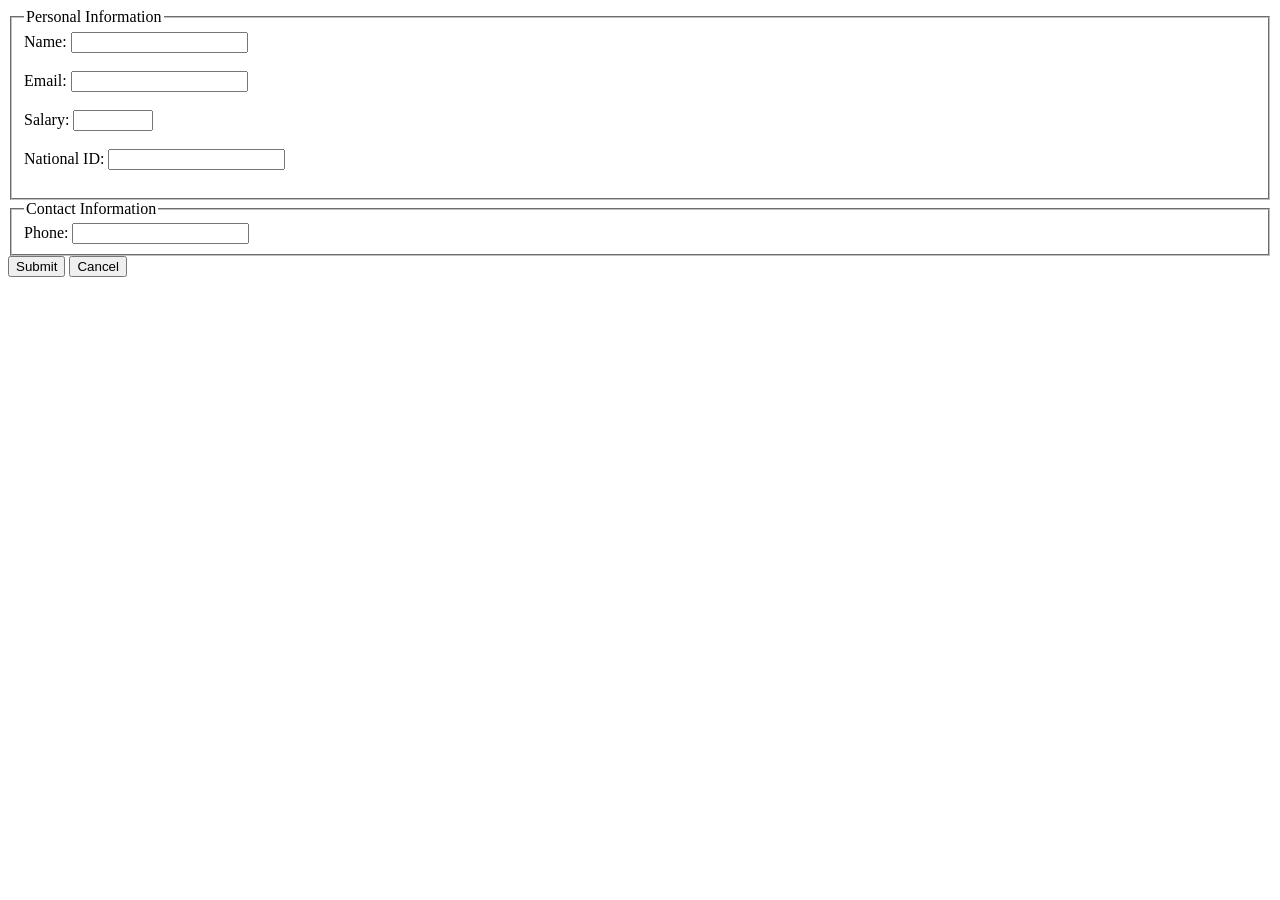
<file: forms-2.html>
<!DOCTYPE html>
<html lang="en">
<head>
    <meta charset="UTF-8">
    <meta name="viewport" content="width=device-width, initial-scale=1.0">
    <title>Document</title>
</head>
<body>
    <form id="contactForm" novalidate>
    <fieldset>
        <legend>Personal Information</legend>
        <label for="name">Name:</label>
        <input type="text" id="name" name="name" required maxlength="50"><br><br>
        <label for="email">Email:</label>
        <input type="email" id="email" name="email" required pattern="[A-Za-z0-9._%+-]+@[A-Za-z0-9.-]+\.[A-Za-z]{2,}" title="Please enter a valid email address"><br><br>
        <label for="salary">Salary:</label>
        <input type="number" name="salary" id="salary" min="0" max="100000" step="1000"><br><br>
        <label for="national-id">National ID:</label>
        <input type="text" id="national-id" name="national-id" required pattern="\d{13}" title="Please enter a valid 13-digit National ID"><br><br>
    </fieldset>
    <fieldset>
        <legend>Contact Information</legend>
        <label for="phone">Phone:</label>
        <input type="tel" id="phone" name="phone">
        

    </fieldset>
        <input type="submit" value="Submit">
        <input type="reset" value="Cancel"><br><br> 
        </form>

</body>
</html>
</file>
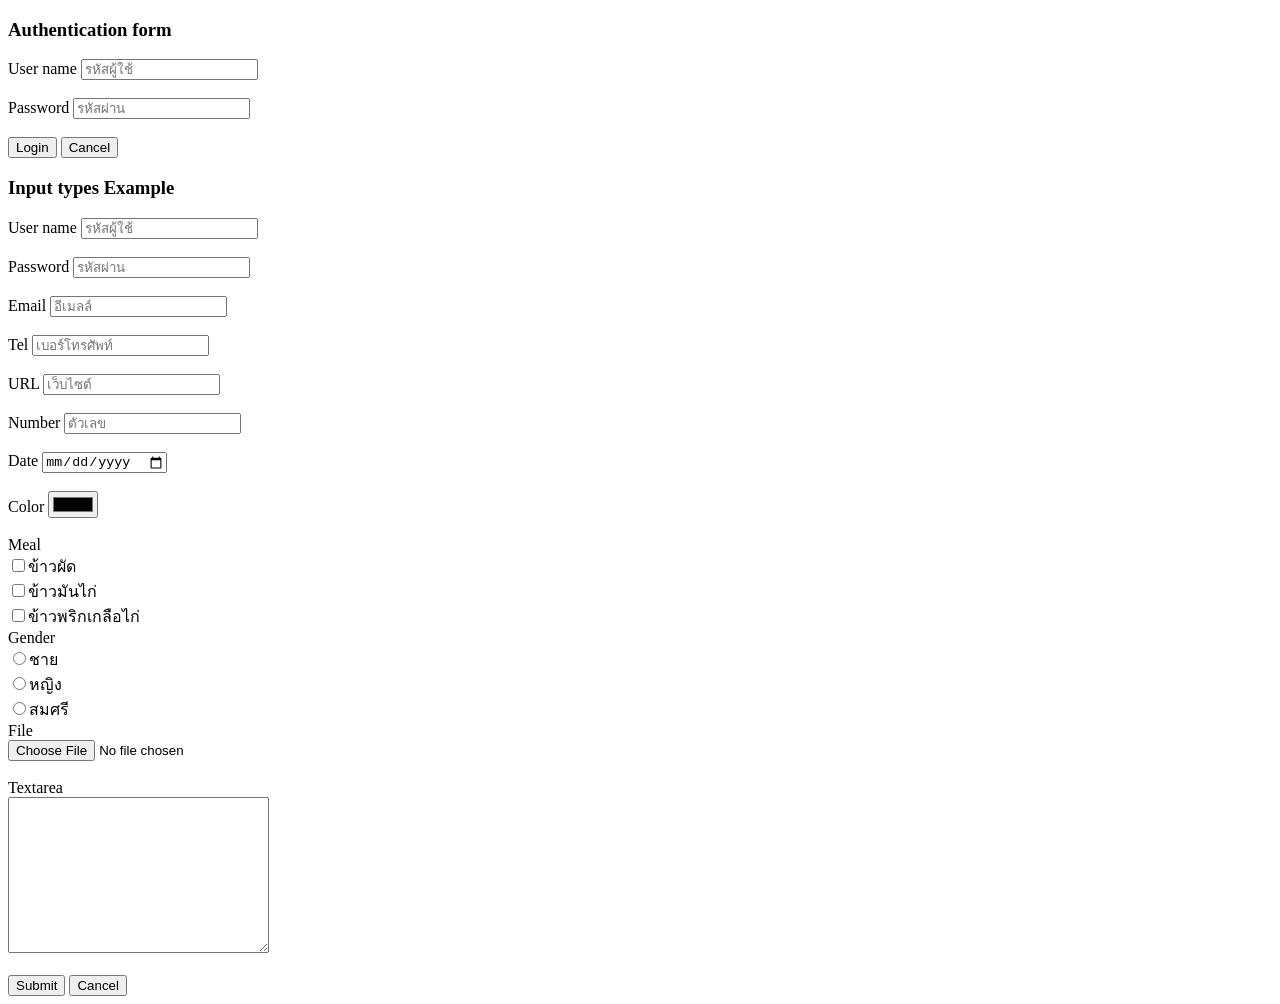
<file: forms-6710510345.html>
<!DOCTYPE html>
<html lang="en">
<head>
    <meta charset="UTF-8">
    <meta name="viewport" content="width=device-width, initial-scale=1.0">
    <title>Document</title>
</head>
<body>
    <h3>Authentication form</h3>
    <form action="#" method="get">
        <label for="txtUsername">User name</label>
        <input type="text" name="txtUsername" placeholder="รหัสผู้ใช้" required><br><br>
        <label for="txtPassword">Password</label>
        <input type="password" name="txtPassword" placeholder="รหัสผ่าน" required><br><br>
        <input type="submit" value="Login">
        <input type="reset" value="Cancel">
    </form>
    <h3>Input types Example</h3>
    <form action="#" method="get">
        <label for="txtUsername">User name</label>
        <input type="text" name="txtUsername" placeholder="รหัสผู้ใช้" required><br><br>
        <label for="txtPassword">Password</label>
        <input type="password" name="txtPassword" placeholder="รหัสผ่าน" required><br><br>
        <label for="txtEmail">Email</label>
        <input type="email" name="txtEmail" placeholder="อีเมลล์" required><br><br>
        <label for="txtTel">Tel</label>
        <input type="tel" name="txtTel" placeholder="เบอร์โทรศัพท์" required><br><br>
        <label for="txtUrl">URL</label>
        <input type="url" name="txtUrl" placeholder="เว็บไซต์"><br><br>
        <label for="txtNumber">Number</label>
        <input type="number" name="txtNumber" placeholder="ตัวเลข"><br><br>
        <label for="txtDate">Date</label>
        <input type="date" name="txtDate"><br><br>
        <label for="txtColor">Color</label>
        <input type="color" name="txtColor"><br><br>
        <input type="hidden" name="txtHidden" value="hidden value">
         <label for="txtmeal">Meal</label><br>
        <input type="checkbox" name="txtmeal-1" id="txtmeal-1">ข้าวผัด<br>
        <input type="checkbox" name="txtmeal-2" id="txtmeal-2">ข้าวมันไก่<br>
        <input type="checkbox" name="txtmeal-3" id="txtmeal-3">ข้าวพริกเกลือไก่<br>
         <label for="txtgender">Gender</label><br>
        <input type="radio" name="txtgender" id="txtgender-1">ชาย<br>
        <input type="radio" name="txtgender" id="txtgender-2">หญิง<br>
        <input type="radio" name="txtgender" id="txtgender-3">สมศรี<br>
        <label for="txtFile">File</label><br>
        <input type="file" name="txtFile" id="txtfile"><br><br>
        <label for="txtTextarea">Textarea</label><br>
        <textarea name="txtTextarea" id="txtTextarea" cols="30" rows="10"></textarea><br><br>
        <input type="submit" value="Submit">
        <input type="reset" value="Cancel">
</body>
</html>
</file>
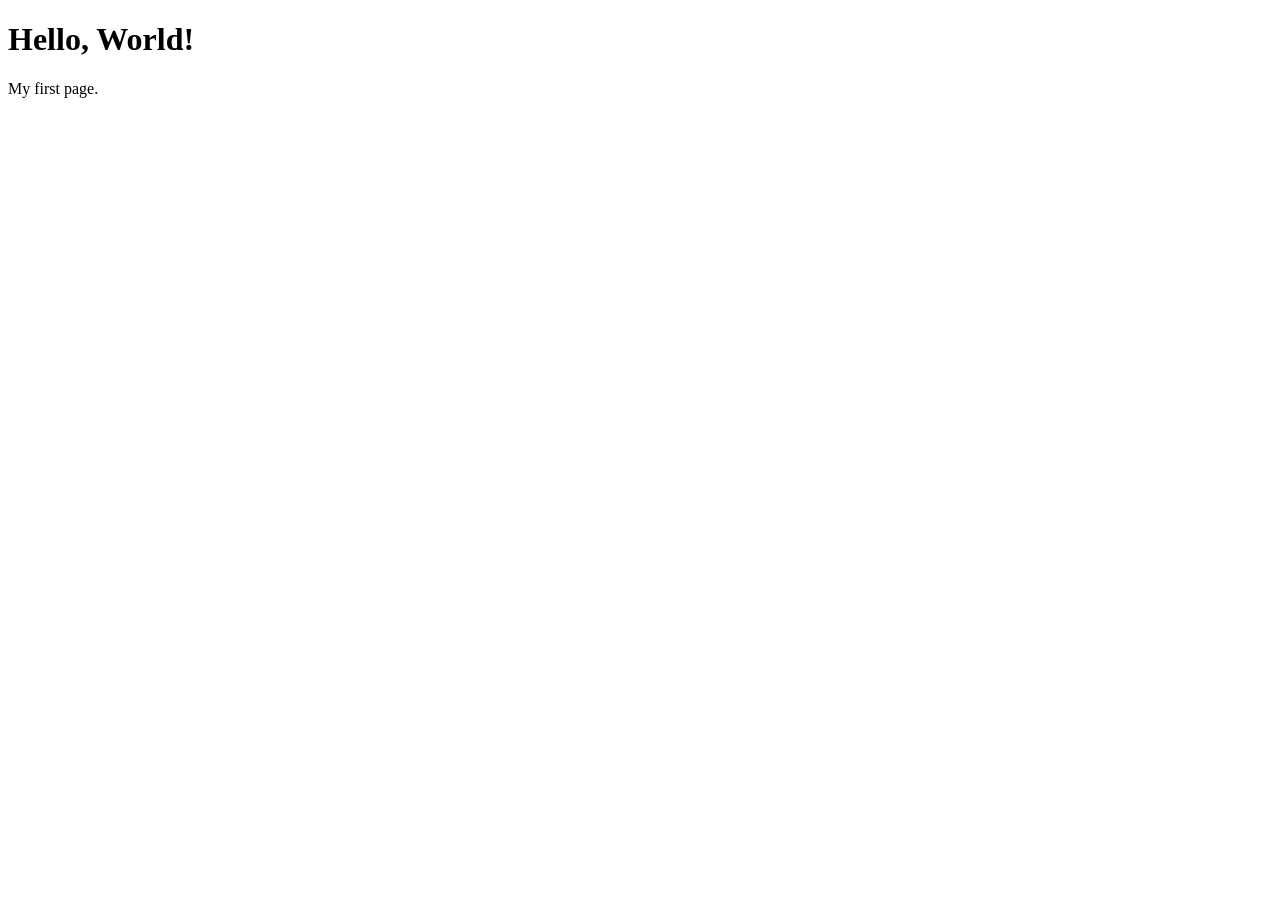
<file: hello.html>
<!DOCTYPE html>
<html lang="en">
<head>
    <meta charset="UTF-8">
    <meta name="viewport" content="width=device-width, initial-scale=1.0">
    <title>hello</title>
</head>
<body>
    <h1>Hello, World!</h1>
    <p>My first page.</p>

</body>
</html>
</file>
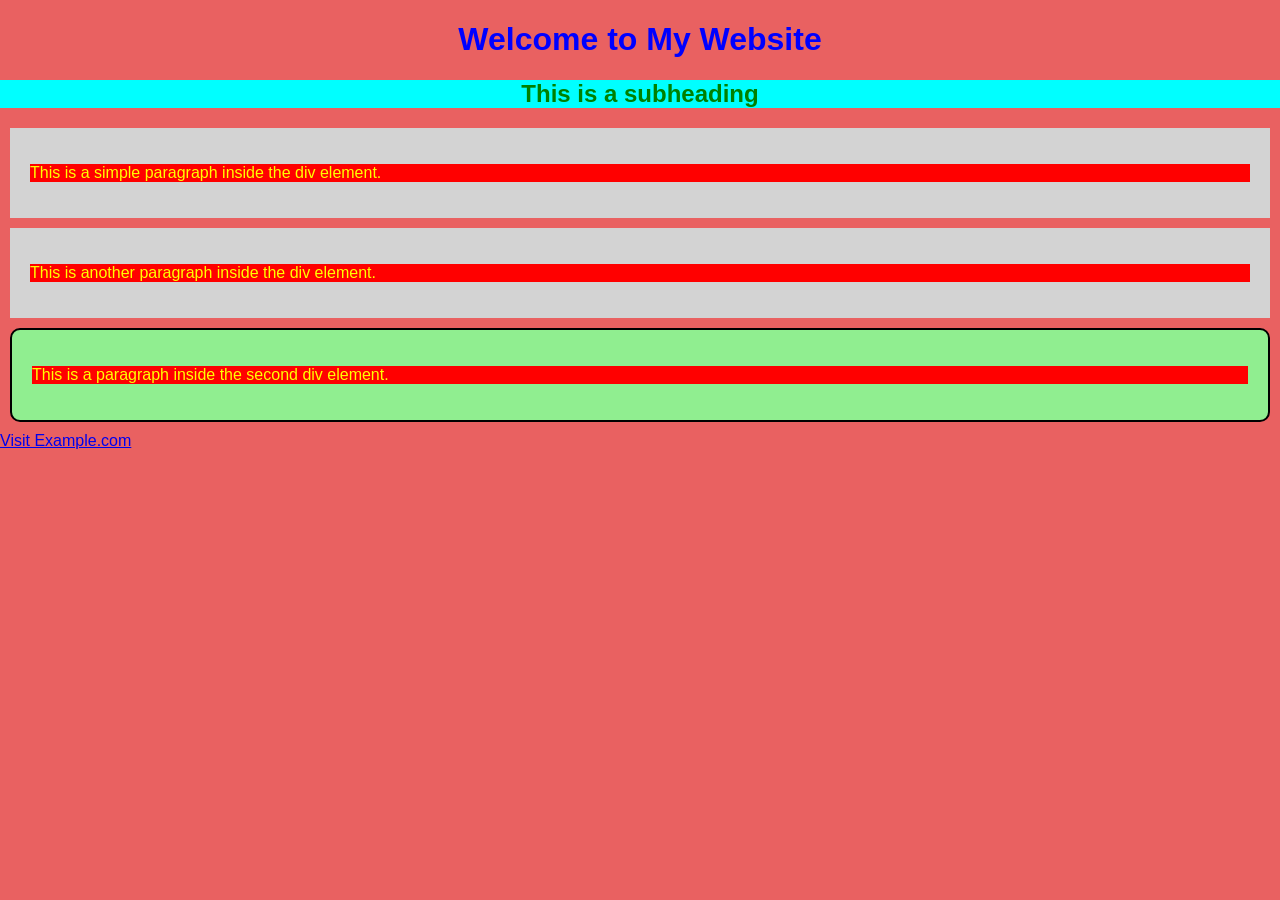
<file: week04.html>
<!DOCTYPE html>
<html lang="en">
<head>
    <meta charset="UTF-8">
    <meta name="viewport" content="width=device-width, initial-scale=1.0">
    <title>Document</title>
    <link rel="stylesheet" href="style.css">
    <!--style>
        /* Add your CSS styles here */
        /* @import url('style.css'); */
    </style>-->
    <style>
         h1 ,h2{
           color: blue;
           text-align: center;
        }
         div{
           background-color: lightgray;
           padding: 20px;
           margin: 10px;
        }
         p{
          font-size: 16px;
          color: yellow;
          background-color: red;
        }
         #div-id1 {
          background-color: lightblue;
          padding: 20px;
          margin: 10px;   
        }
         #div-id2 {
          background-color: lightgreen;
          padding: 20px;
          margin: 10px;         
        }
         .div-class {
          border: 2px solid black;
          padding: 20px;
        }
         h1, #div-id1, #div-id2, .div-class {
          border-radius: 10px;
          font-family: 'Gill Sans', 'Gill Sans MT', Calibri, 'Trebuchet MS', sans-serif;
        } 
         a:hover{
          color: red;
          text-decoration: underline;
        }
         a:visited{
          color: purple;
        }
    </style>
</head>
<body>
    <h1>Welcome to My Website</h1>
    <h2 style="color: green;background-color: aqua;">This is a subheading</h2>
    <div>
        <p>This is a simple paragraph inside the div element.</p>
    </div>
    <div>
        <p>This is another paragraph inside the div element.</p>
    </div>
    <div id="div-id2" class="div-class">
        <p>This is a paragraph inside the second div element.</p>
    </div>
    <a href="https://www.example.com" target="_blank">Visit Example.com</a>
</body>
</html>
</file>
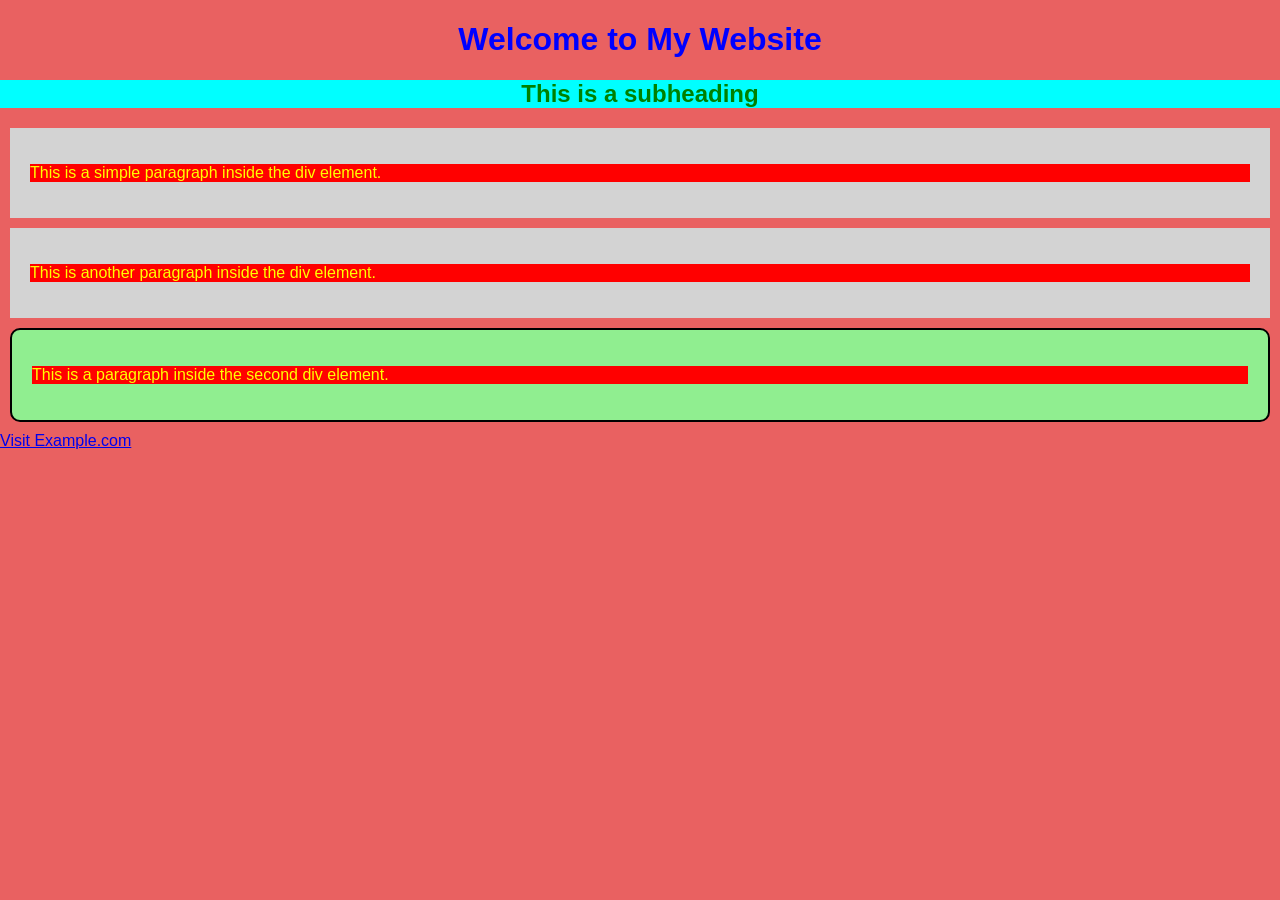
<file: week04_6710510345.html>
<!DOCTYPE html>
<html lang="en">
<head>
    <meta charset="UTF-8">
    <meta name="viewport" content="width=device-width, initial-scale=1.0">
    <title>Document</title>
    <link rel="stylesheet" href="style.css">
    <!--style>
        /* Add your CSS styles here */
        /* @import url('style.css'); */
    </style>-->
    <style>
        h1 ,h2{
        color: blue;
        text-align: center;
    }
     div{
        background-color: lightgray;
        padding: 20px;
        margin: 10px;
     }
     p{
       font-size: 16px;
       color: yellow;
       background-color: red;
    }
     #div-id1 {
       background-color: lightblue;
       padding: 20px;
       margin: 10px;   
    }
     #div-id2 {
       background-color: lightgreen;
       padding: 20px;
       margin: 10px;   
    }
     .div-class {
       border: 2px solid black;
       padding: 20px;
    }
     h1, #div-id1, #div-id2, .div-class {
       border-radius: 10px;
       font-family: 'Gill Sans', 'Gill Sans MT', Calibri, 'Trebuchet MS', sans-serif;
    } 
     a:hover{
       color: red;
       text-decoration: underline;
    }
     a:visited{
       color: purple;
   }
    </style>
</head>
<body>
    <h1>Welcome to My Website</h1>
    <h2 style="color: green;background-color: aqua;">This is a subheading</h2>
    <div>
        <p>This is a simple paragraph inside the div element.</p>
    </div>
    <div>
        <p>This is another paragraph inside the div element.</p>
    </div>
    <div id="div-id2" class="div-class">
        <p>This is a paragraph inside the second div element.</p>
    </div>
    <a href="https://www.example.com" target="_blank">Visit Example.com</a>

</body>
</html>
</file>
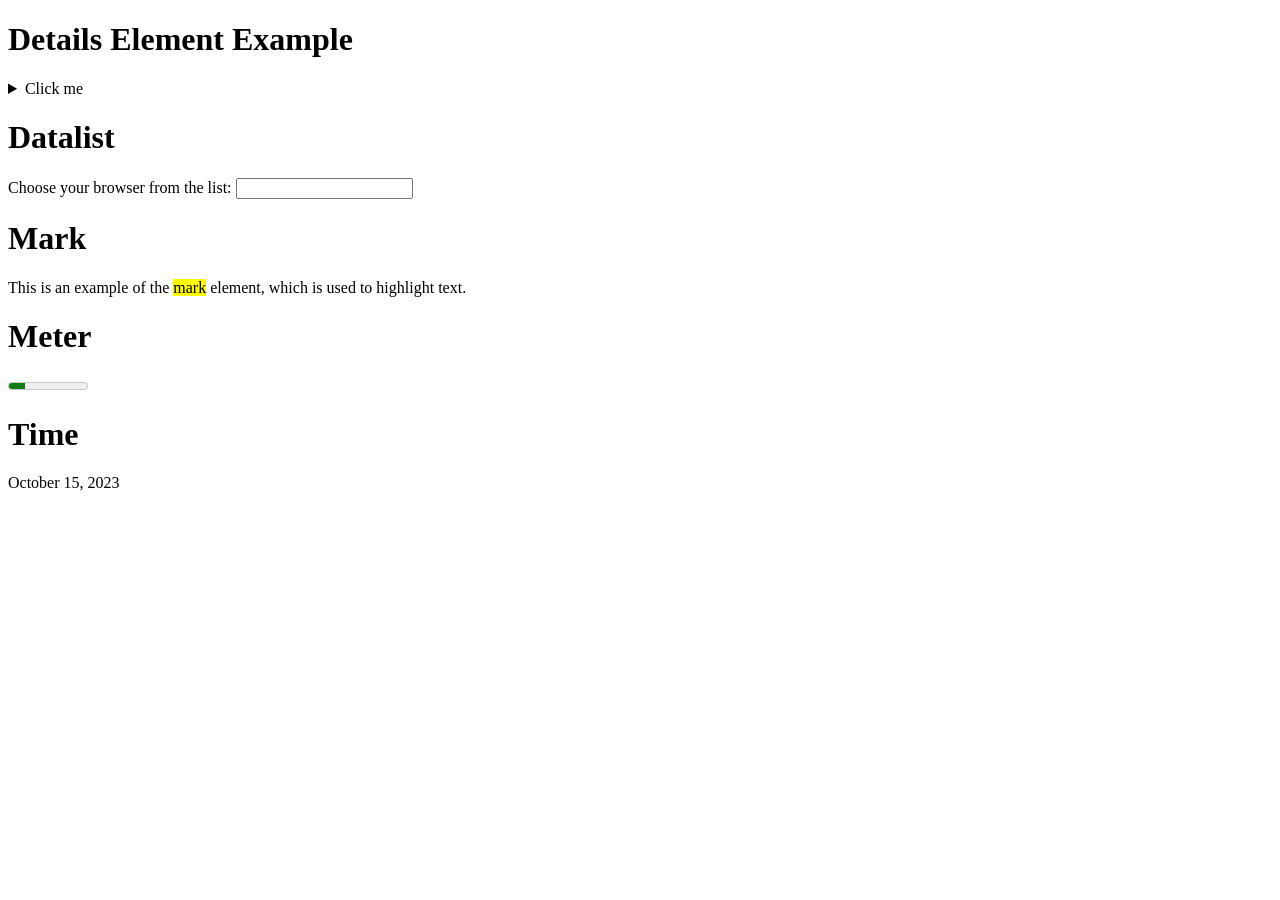
<file: week3-html5.html>
<!DOCTYPE html>
<html lang="en">
<head>
    <meta charset="UTF-8">
    <meta name="viewport" content="width=device-width, initial-scale=1.0">
    <title>Document</title>
</head>
<body>
    <h1>Details Element Example</h1>
    <details>
        <summary>Click me</summary>
        <h2>This is the content inside the details element</h2>
        <p>This is the content that will be shown/hidden.</p>
        <div>
            <p>This is another paragraph inside the details element.</p>
        </div>
    </details>
    <h1>Datalist</h1>
    <label for="browser">Choose your browser from the list:</label>
    <input list="browsers" id="browser" name="browser">
    <datalist id="browsers">
        <option value="Chrome">
        <option value="Firefox">
        <option value="Safari">
        <option value="Edge">
        <option value="Opera">
    </datalist>
    <h1>Mark</h1>
    <p>This is an example of the <mark>mark</mark> element, which is used to highlight text.</p>    
    <h1>Meter</h1>
    <meter value="2" min="0" max="10">2 out of 10</meter>
    <h1>Time</h1>
    <time datetime="2023-10-15">October 15, 2023</time>
</body>
</html>
</file>
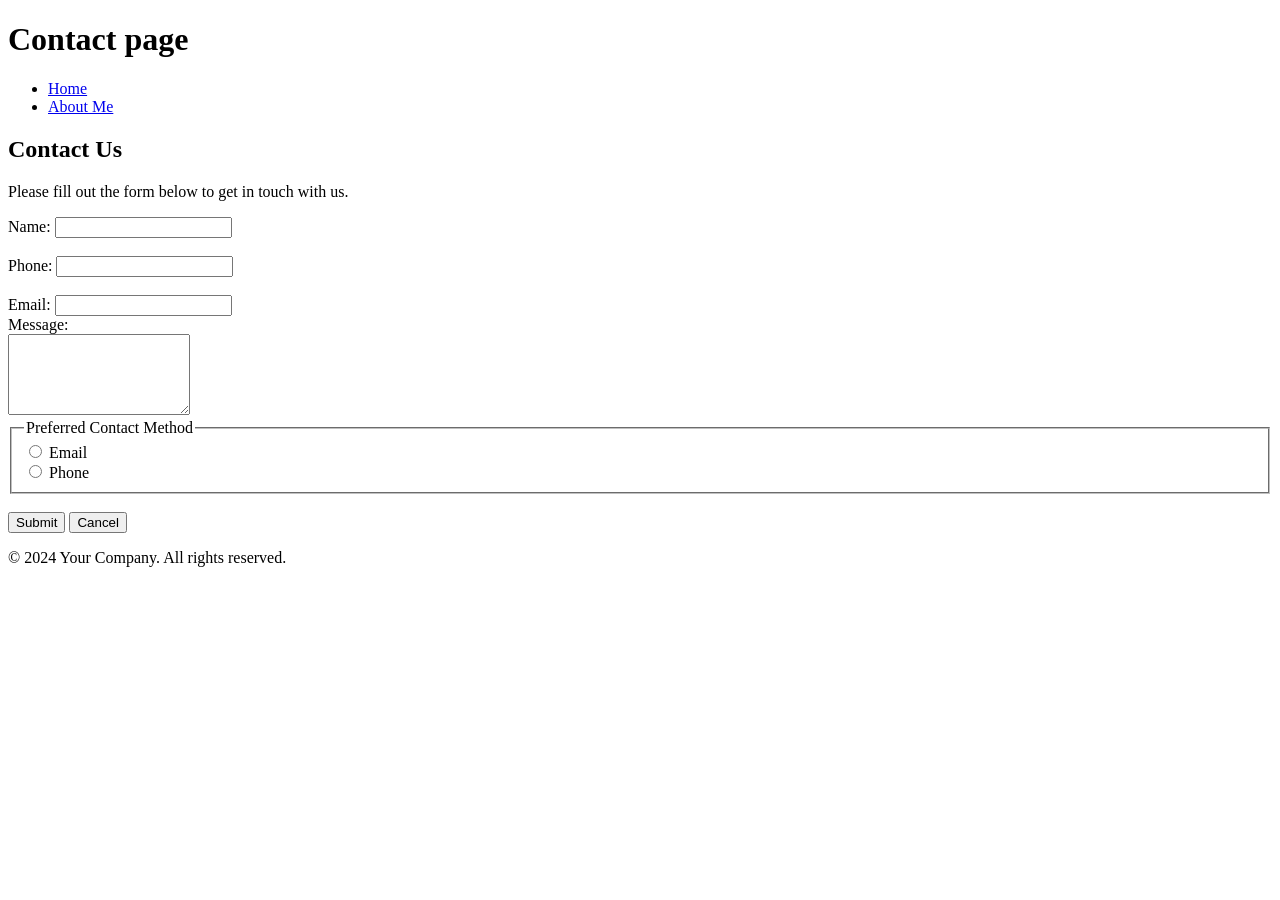
<file: Week3-lap.html>
<!DOCTYPE html>
<html lang="en">
<head>
    <meta charset="UTF-8">
    <meta name="viewport" content="width=device-width, initial-scale=1.0">
    <title>Document</title>
</head>
<body>
    <header>
        <h1>Contact page</h1>
        <nav>
            <ul>
                <li><a href="#home">Home</a></li>
                <li><a href="#contact">About Me</a></li>
            </ul>
        </nav>
    </header>
    <main>
        <section id="contact">
            <h2>Contact Us</h2>
            <p>Please fill out the form below to get in touch with us.</p>
            <form action="#" method="post">
               <label for="name">Name:</label>
                <input type="text" id="name" name="name" required maxlength="50" title="Please enter your name" >
                <br><br>
                <label for="phone">Phone:</label>
                <input type="tel" id="phone" name="phone" pattern="[0-9]{10}" title="Please enter a valid 10-digit phone number">
                <br><br>
                <label for="email">Email:</label>
                <input type="email" id="email" name="email" required>
                <br>
                <label for="message">Message:</label><br>
                <textarea id="message" name="message" rows="5" required></textarea>
                <br>
                <fieldset>
                    <legend>Preferred Contact Method</legend>
                    <input type="radio" id="contactEmail" name="contactMethod" value="email" required>
                    <label for="contactEmail">Email</label><br>
                    <input type="radio" id="contactPhone" name="contactMethod" value="phone" required>
                    <label for="contactPhone">Phone</label><br>
                </fieldset>
                <br>
                <input type="submit" value="Submit">
                <input type="reset" value="Cancel">
            </form>
        </section>
    </main>
    <footer>
        <p>&copy; 2024 Your Company. All rights reserved.</p>
    </footer>
</body>
</html>
</file>
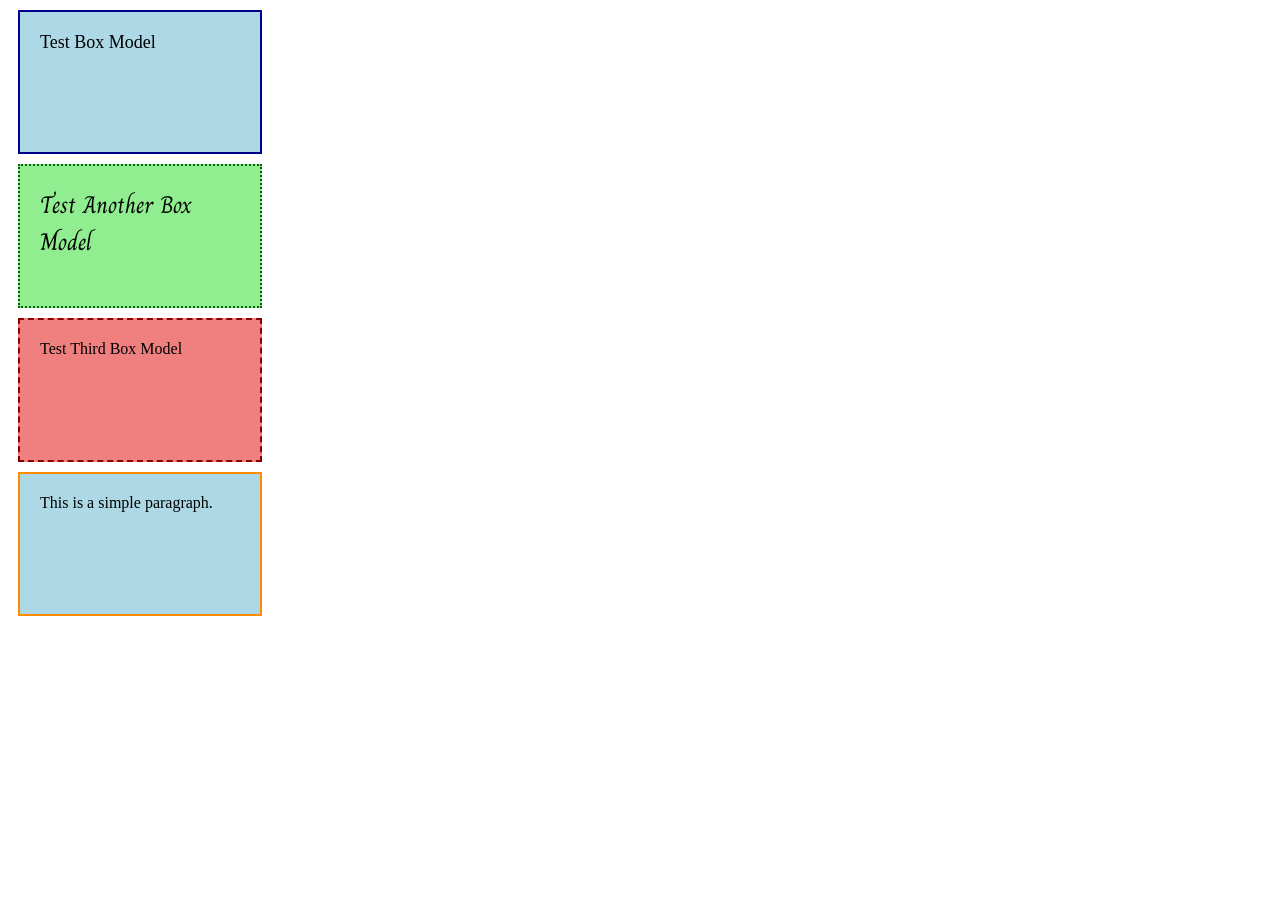
<file: Week4-css-2.html>
<!DOCTYPE html>
<html lang="en">
<head>
    <meta charset="UTF-8">
    <meta name="viewport" content="width=device-width, initial-scale=1.0">
    <title>Document</title>
    <style>
        div, p {
            width: 200px;
            height: 100px;
            border-width: 2px;
            margin: 10px;
            padding: 20px;
        }
        p {
            background-color: lightblue;
            border-style: double;
            border-color: darkorange;
        }
        #div1 {
            background-color: lightblue;
            /*border: 2px solid baekblue;*/
            border-color: darkblue;
            border-style: solid;
        }
        #div2 {
            background-color: lightgreen;
             /*border: 2px solid baekblue;*/
            border-color: darkgreen;
            border-style: dotted;
        }
        #div3 {
            background-color: lightcoral;
             /*border: 2px solid baekblue;*/
            border-color: darkred;
            border-style: dashed;
        }
        .c1 {
            font-size: large;
            font-weight: 500;
        }
        .c2 {
            font-size: x-large;
            font-family: "Charm", cursive;
        }
    </style>
    <link rel="preconnect" href="https://fonts.googleapis.com">
    <link rel="preconnect" href="https://fonts.gstatic.com" crossorigin>
    <link href="https://fonts.googleapis.com/css2?family=Charm:wght@400;700&display=swap" rel="stylesheet">
</head>
<body>
    <div id="div1" class="c1">Test Box Model</div>
    <div id="div2" class="c2">Test Another Box Model</div>
    <div id="div3" class="c3">Test Third Box Model</div>
    <p>This is a simple paragraph.</p>
</body>
</html>
</file>
<file: style.css>
body {
    font-family: Arial, sans-serif;
    margin: 0;
    padding: 0;
    background-color: #e96161;
}
</file>
